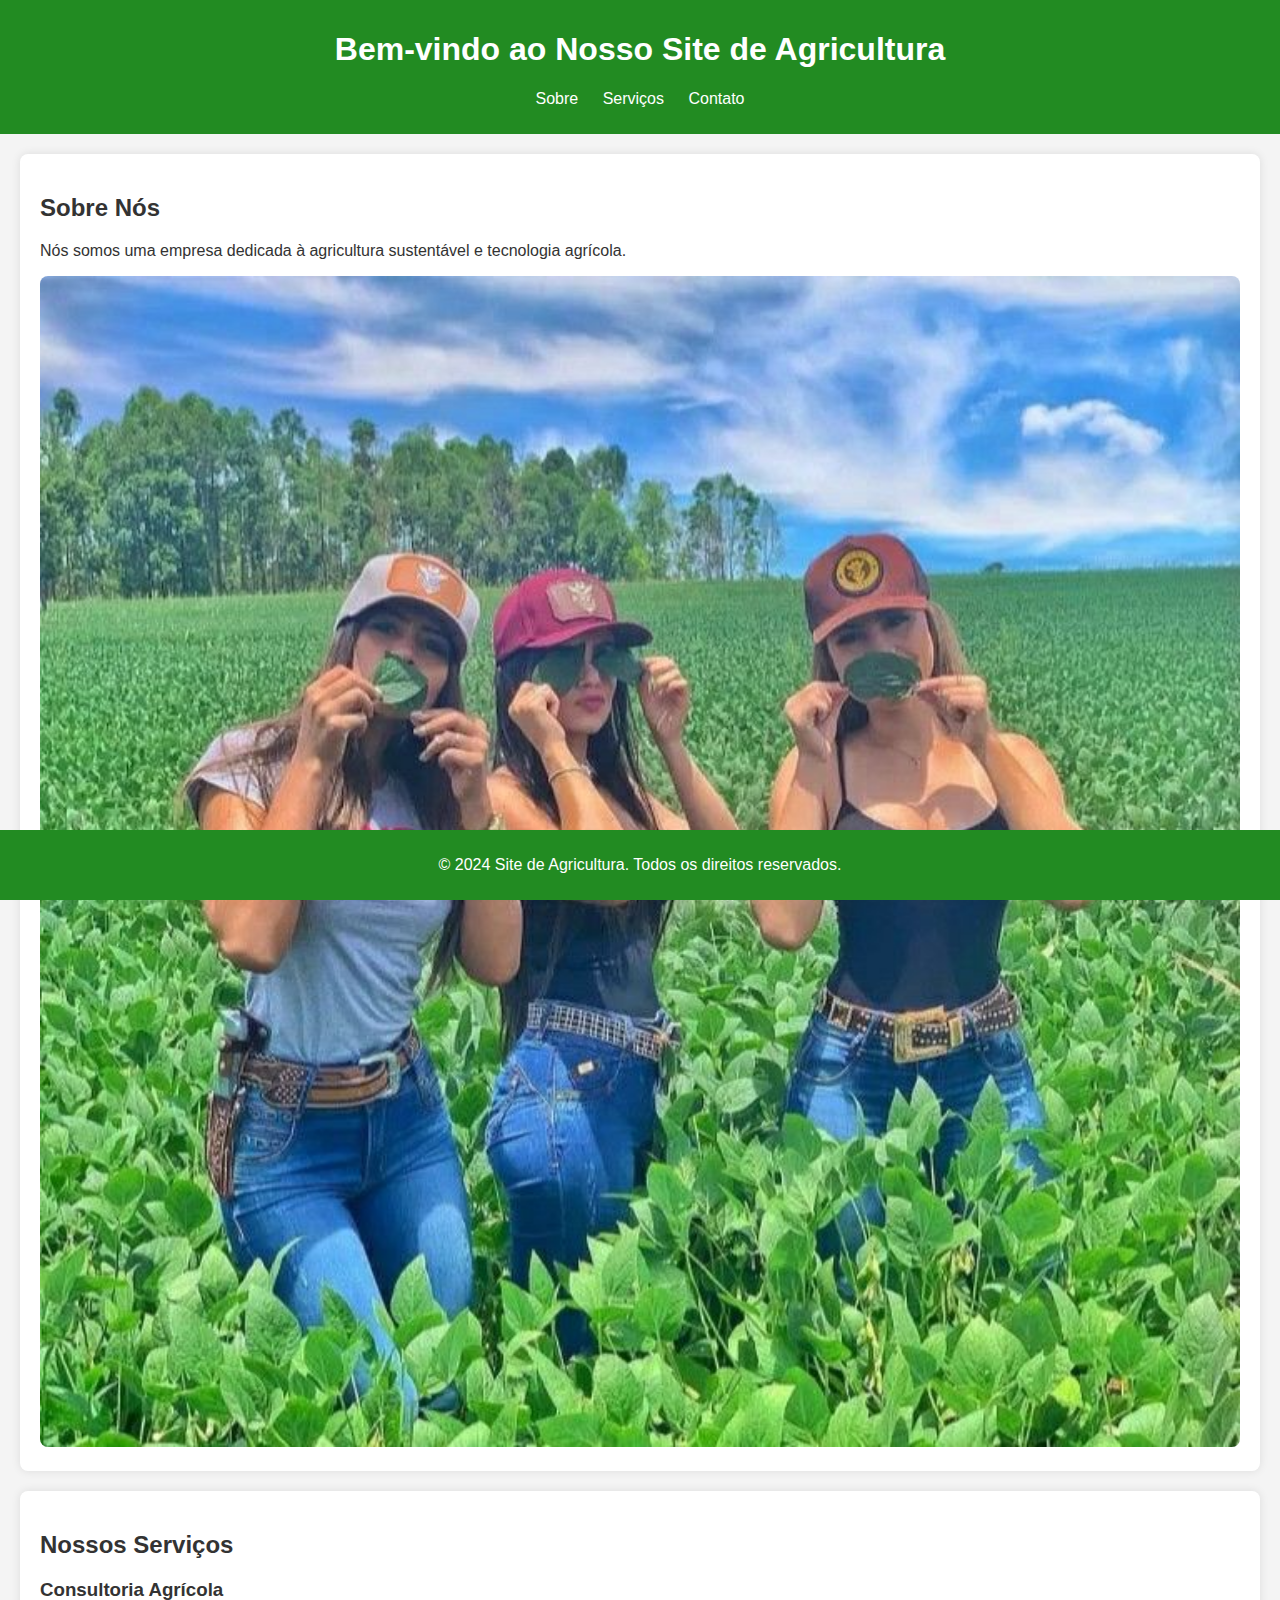
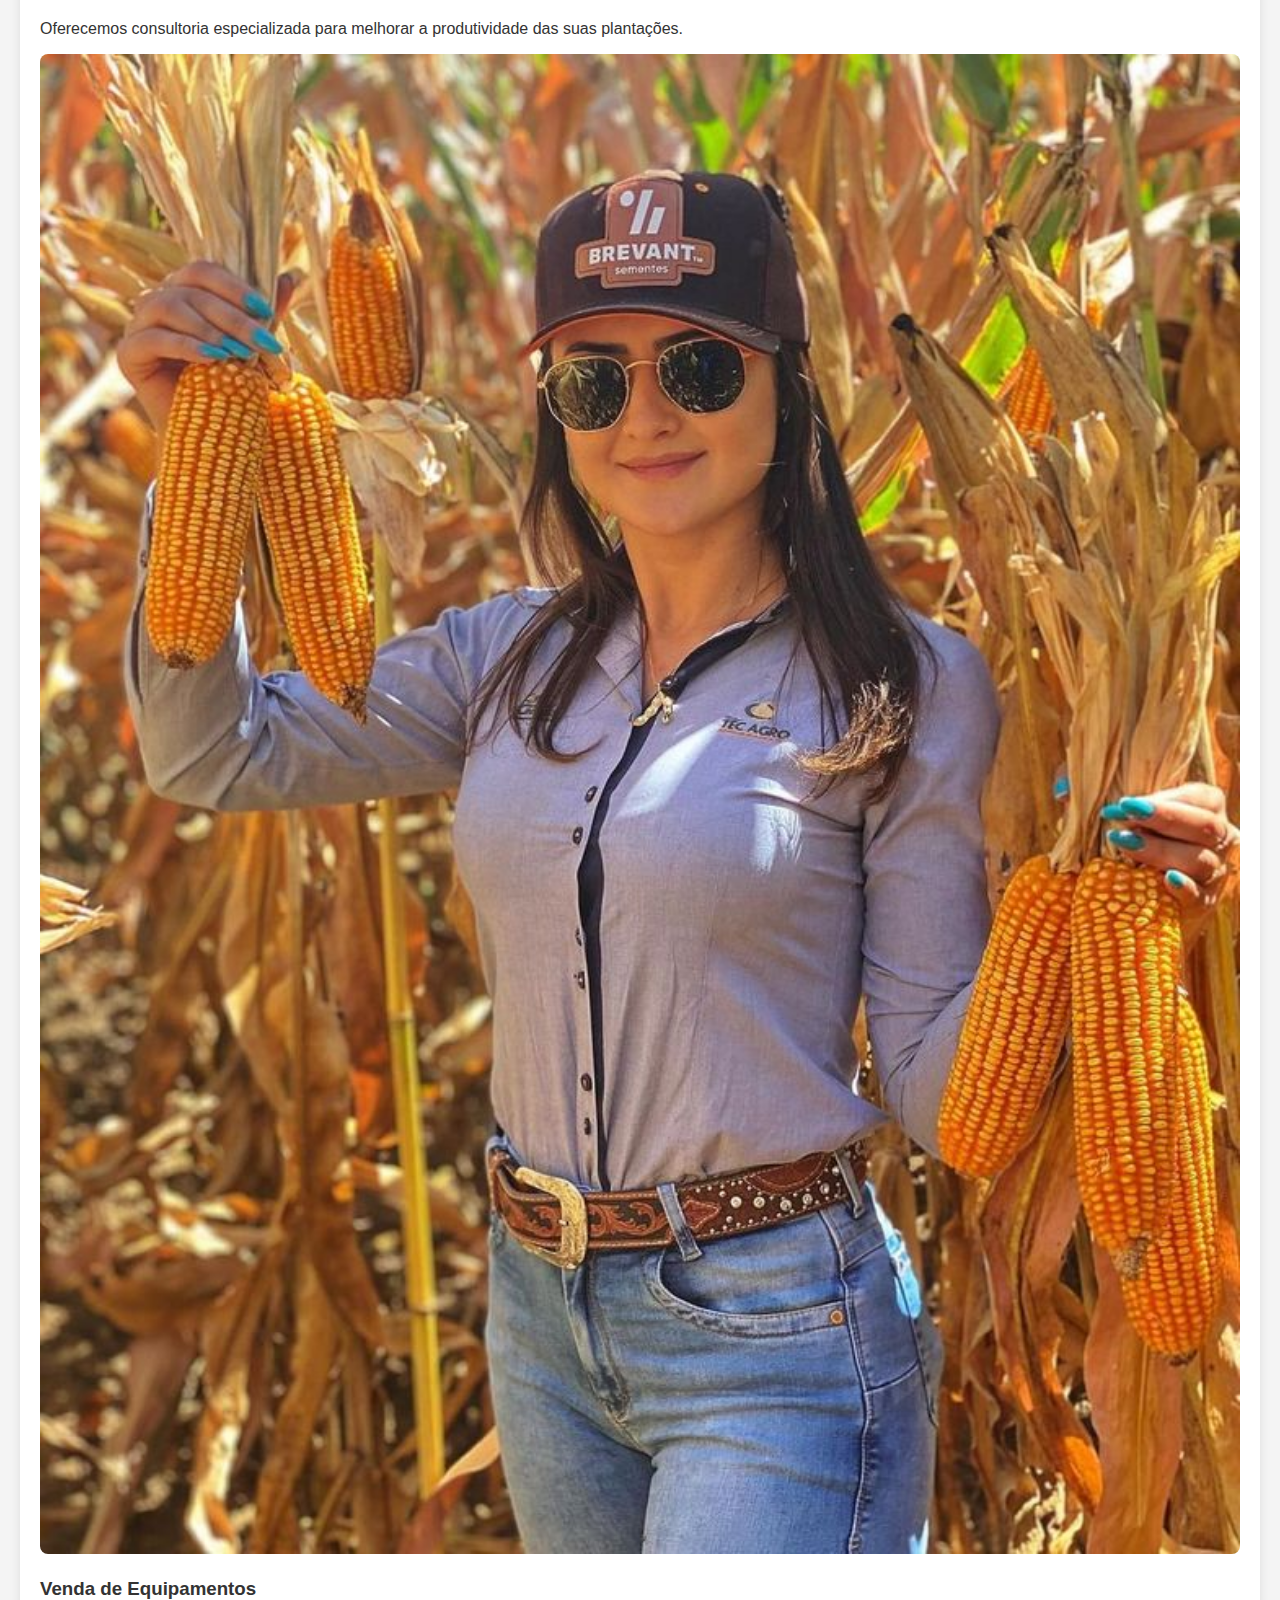
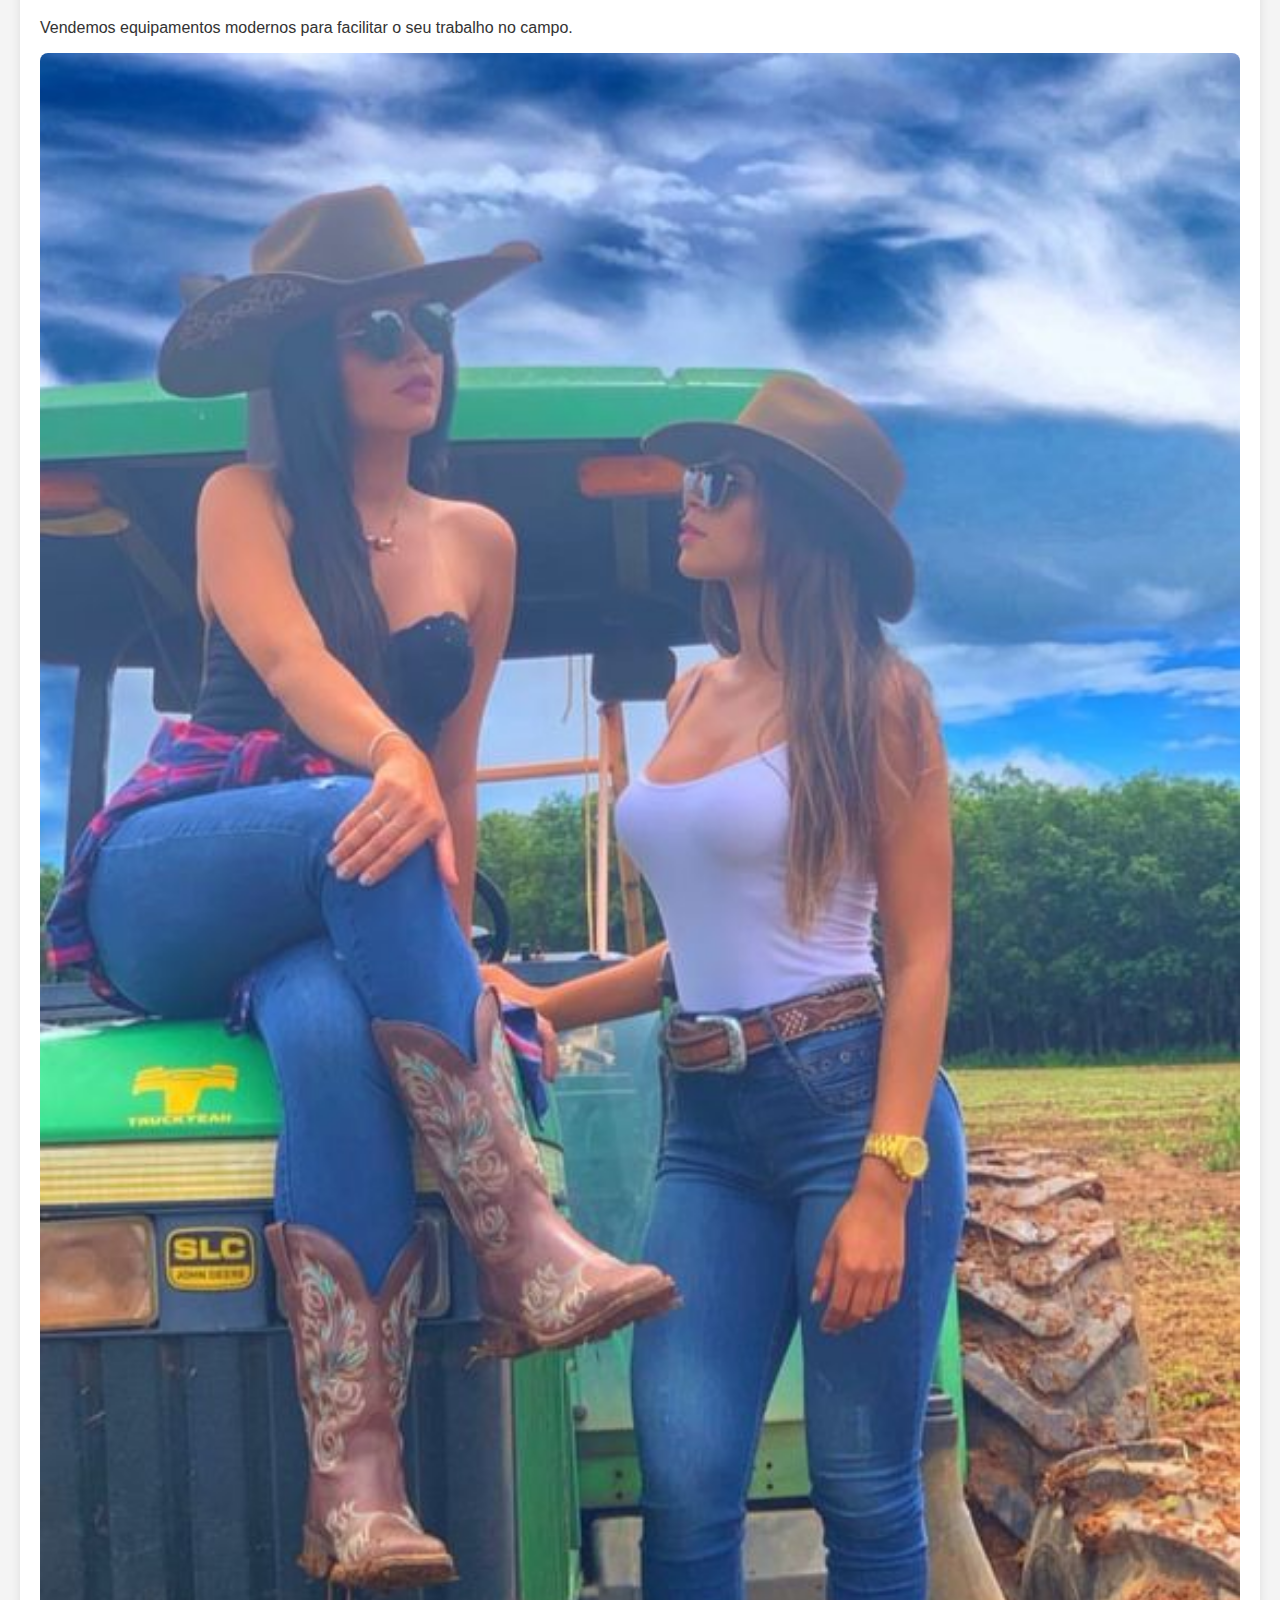
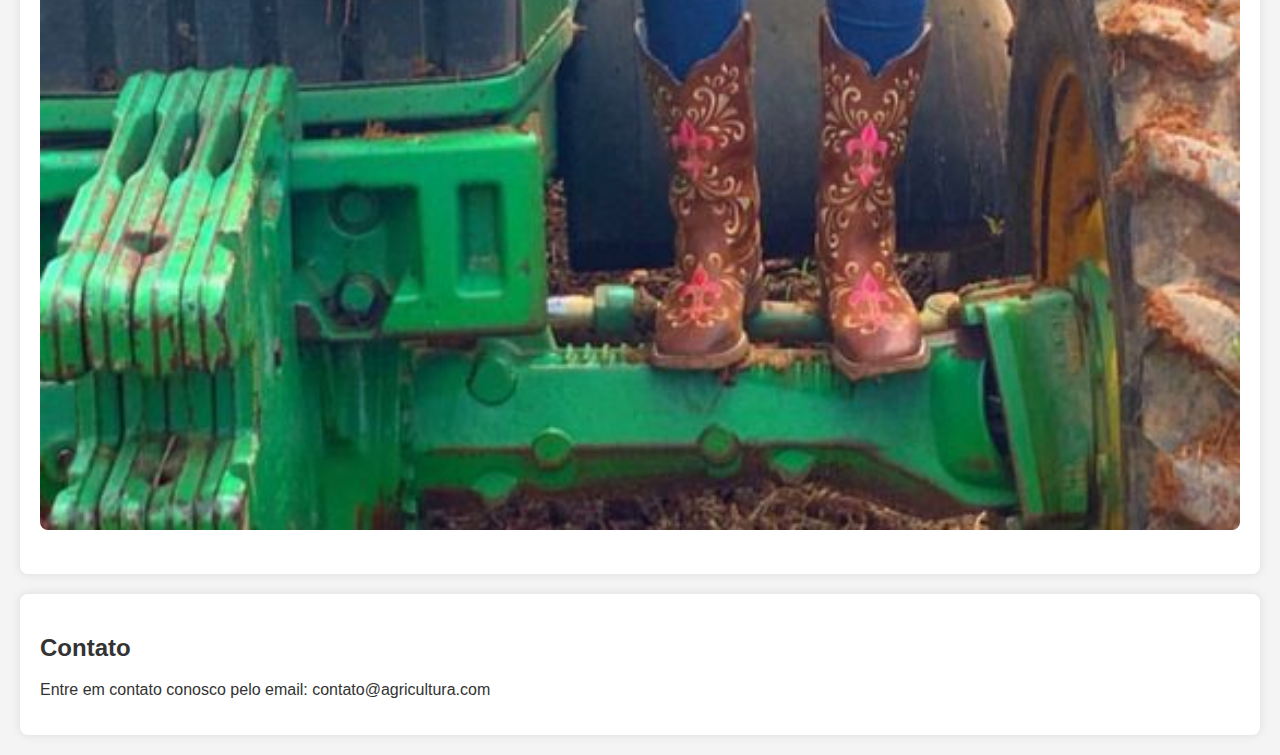
<file: Trabalho Agrinho/<!DOCTYPE html>.html>
<!DOCTYPE html>
<html lang="pt-BR">
<head>
    <meta charset="UTF-8">
    <meta name="viewport" content="width=device-width, initial-scale=1.0">
    <title>Site de Agricultura</title>
    <link rel="stylesheet" href="style.css">
</head>
<body>
    <header>
        <h1>Bem-vindo ao Nosso Site de Agricultura</h1>
        <nav>
            <ul>
                <li><a href="#sobre">Sobre</a></li>
                <li><a href="#servicos">Serviços</a></li>
                <li><a href="#contato">Contato</a></li>
            </ul>
        </nav>
    </header>

    <section id="sobre">
        <h2>Sobre Nós</h2>
        <p>Nós somos uma empresa dedicada à agricultura sustentável e tecnologia agrícola.</p>
        <img src="pin.jpg" alt="Campo agrícola">
    </section>

    <section id="servicos">
        <h2>Nossos Serviços</h2>
        <div class="servico">
            <h3>Consultoria Agrícola</h3>
            <p>Oferecemos consultoria especializada para melhorar a produtividade das suas plantações.</p>
            <img src="milho.jpg" alt="Consultoria agrícola">
        </div>
        <div class="servico">
            <h3>Venda de Equipamentos</h3>
            <p>Vendemos equipamentos modernos para facilitar o seu trabalho no campo.</p>
            <img src="maquina.jpg" alt="Equipamentos agrícolas">
        </div>
    </section>

    <section id="contato">
        <h2>Contato</h2>
        <p>Entre em contato conosco pelo email: contato@agricultura.com</p>
    </section>

    <footer>
        <p>&copy; 2024 Site de Agricultura. Todos os direitos reservados.</p>
    </footer>
</body>
</html>
</file>
<file: Trabalho Agrinho/style.css>
body {
    font-family: Arial, sans-serif;
    margin: 0;
    padding: 0;
    background-color: #f4f4f4;
    color: #333;
}

header {
    background-color: #228B22;
    color: #fff;
    padding: 10px 0;
    text-align: center;
}

nav ul {
    list-style: none;
    padding: 0;
}

nav ul li {
    display: inline;
    margin: 0 10px;
}

nav ul li a {
    color: #fff;
    text-decoration: none;
}

section {
    margin: 20px;
    padding: 20px;
    background-color: #ffffff;
    border-radius: 8px;
    box-shadow: 0 0 10px rgba(0, 0, 0, 0.1);
}

section img {
    width: 100%;
    height: auto;
    border-radius: 8px;
}

.servico {
    margin-bottom: 20px;
}

footer {
    background-color: #228B22;
    color: #ffffff;
    text-align: center;
    padding: 10px 0;
    position: fixed;
    bottom: 0;
    width: 100%;
}
</file>
